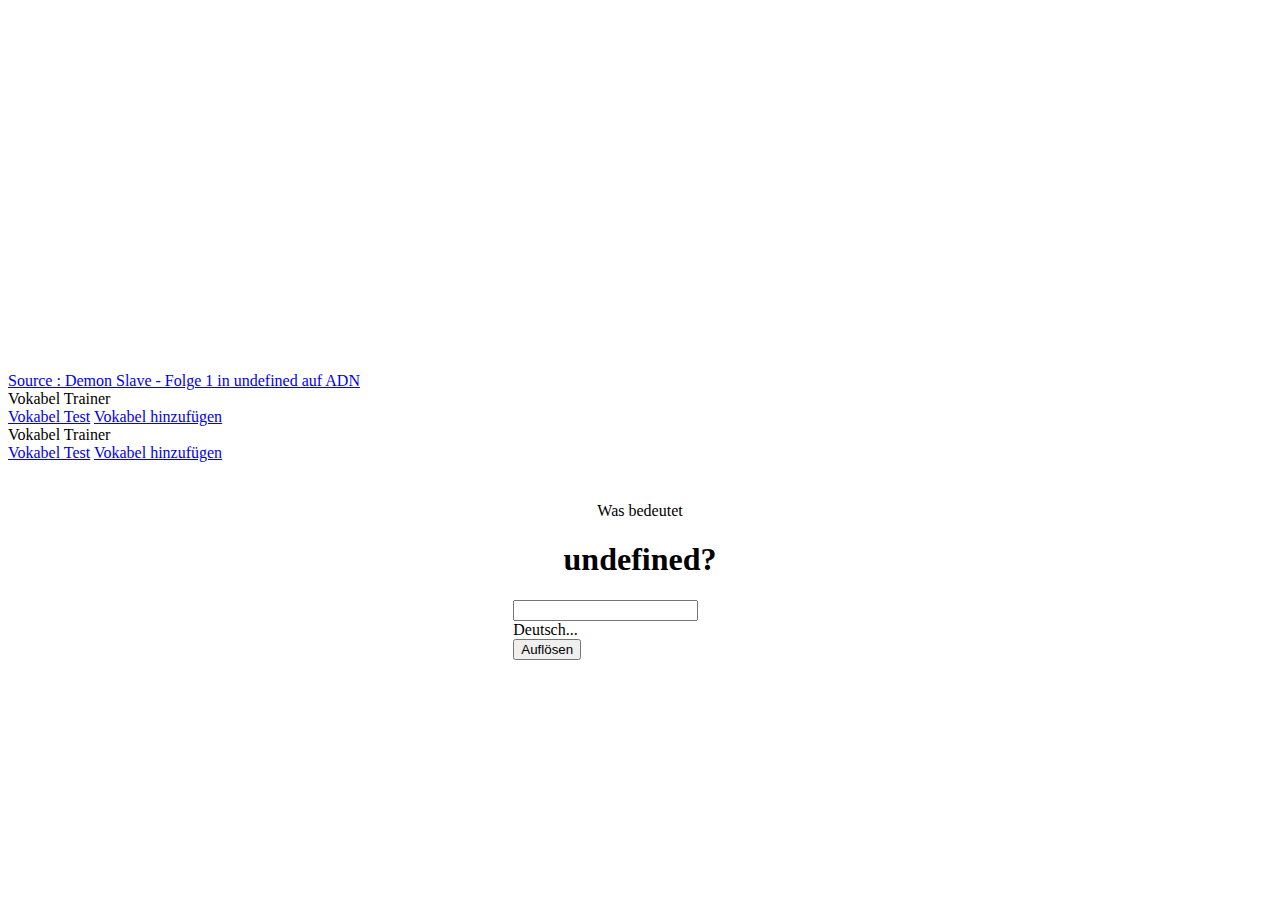
<file: index.html>
<!DOCTYPE html>
<html lang="de">
  <head>
    <meta charset="UTF-8" />
    <meta name="viewport" content="width=device-width, initial-scale=1.0" />
    <link rel="stylesheet" href="https://fonts.googleapis.com/icon?family=Material+Icons"/>
    <link rel="stylesheet" href="https://code.getmdl.io/1.3.0/material.indigo-pink.min.css"/>
    <script defer src="https://code.getmdl.io/1.3.0/material.min.js"></script>
    <link rel="stylesheet" href="style.css">
    <title>VokabelTrainer</title>
    <script src="script.js"></script>
    <link rel="manifest" href="manifest.json">

  </head>
  <body onload="nextVocabulary()">
    <iframe src="https://animationdigitalnetwork.com/de/embedded/1125-demon-slave/24134" frameborder="0" width="640px" height="360px" allowfullscreen></iframe><br/><a href="https://animationdigitalnetwork.com/de/video/1125-demon-slave/24134-folge-1">Source : Demon Slave - Folge 1 in undefined auf ADN</a>
    <div class="mdl-layout mdl-js-layout mdl-layout--fixed-header">
      <header class="mdl-layout__header">
        <div class="mdl-layout__header-row">
          <!-- Title -->
          <span class="mdl-layout-title">Vokabel Trainer</span>
          <!-- Add spacer, to align navigation to the right -->
          <div class="mdl-layout-spacer"></div>
          <!-- Navigation. We hide it in small screens. -->
          <nav class="mdl-navigation mdl-layout--large-screen-only">
            <a class="mdl-navigation__link" href="index.html">Vokabel Test</a>
            <a class="mdl-navigation__link" href="add.html">Vokabel hinzufügen</a>
          </nav>
        </div>
      </header>
      <div class="mdl-layout__drawer">
        <span class="mdl-layout-title">Vokabel Trainer</span>
        <nav class="mdl-navigation">
          <a class="mdl-navigation__link" href="index.html">Vokabel Test</a>
          <a class="mdl-navigation__link" href="add.html">Vokabel hinzufügen</a>
        </nav>
      </div>
      <main class="mdl-layout__content">
        <div class="page-content">
          Was bedeutet
          <h1 id="word"></h1>
          <form onsubmit="compare(); return false">
            <div
              class="mdl-textfield mdl-js-textfield mdl-textfield--floating-label">
              <input required class="mdl-textfield__input" type="text" id="germanText" />
              <label class="mdl-textfield__label" for="germanText">Deutsch...</label>
            </div>
            <button class="mdl-button mdl-js-button mdl-button--raised mdl-js-ripple-effect mdl-button--accent">
            Auflösen
          </button>
          </form>

          <h2 id="text"></h2>
        </div>
      </main>
    </div>
  </body>
</html>
</file>
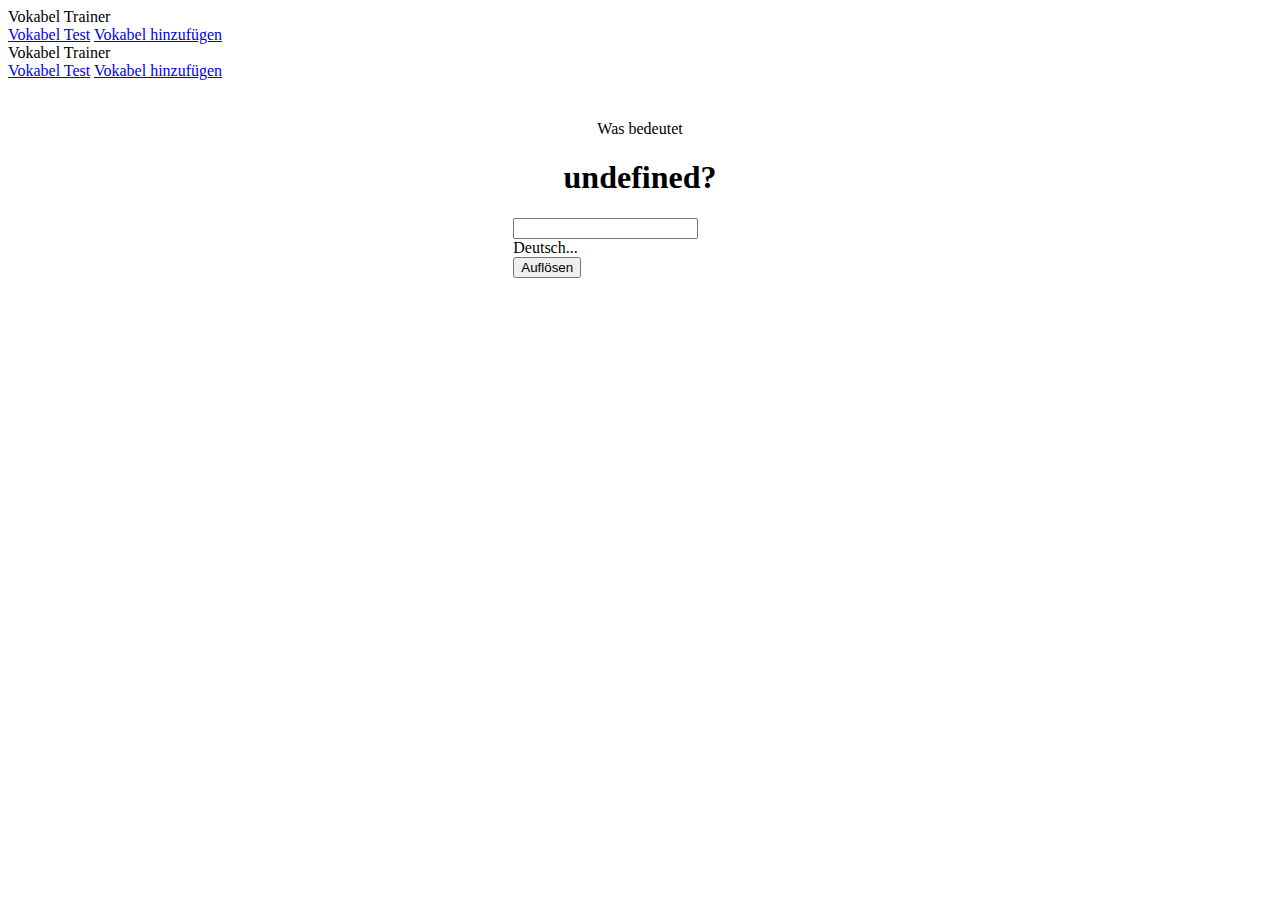
<file: trainer.html>
<!DOCTYPE html>
<html lang="de">
  <head>
    <meta charset="UTF-8" />
    <meta name="viewport" content="width=device-width, initial-scale=1.0" />
    <link rel="stylesheet" href="https://fonts.googleapis.com/icon?family=Material+Icons"/>
    <link rel="stylesheet" href="https://code.getmdl.io/1.3.0/material.indigo-pink.min.css"/>
    <script defer src="https://code.getmdl.io/1.3.0/material.min.js"></script>
    <link rel="stylesheet" href="style.css">
    <title>VokabelTrainer</title>
    <script src="script.js"></script>
  </head>
  <body onload="nextVocabulary()">
    <div class="mdl-layout mdl-js-layout mdl-layout--fixed-header">
      <header class="mdl-layout__header">
        <div class="mdl-layout__header-row">
          <!-- Title -->
          <span class="mdl-layout-title">Vokabel Trainer</span>
          <!-- Add spacer, to align navigation to the right -->
          <div class="mdl-layout-spacer"></div>
          <!-- Navigation. We hide it in small screens. -->
          <nav class="mdl-navigation mdl-layout--large-screen-only">
            <a class="mdl-navigation__link" href="trainer.html">Vokabel Test</a>
            <a class="mdl-navigation__link" href="add.html">Vokabel hinzufügen</a>
          </nav>
        </div>
      </header>
      <div class="mdl-layout__drawer">
        <span class="mdl-layout-title">Vokabel Trainer</span>
        <nav class="mdl-navigation">
          <a class="mdl-navigation__link" href="trainer.html">Vokabel Test</a>
          <a class="mdl-navigation__link" href="add.html">Vokabel hinzufügen</a>
        </nav>
      </div>
      <main class="mdl-layout__content">
        <div class="page-content">
          Was bedeutet
          <h1 id="word"></h1>
          <form onsubmit="compare(); return false">
            <div
              class="mdl-textfield mdl-js-textfield mdl-textfield--floating-label">
              <input required class="mdl-textfield__input" type="text" id="germanText" />
              <label class="mdl-textfield__label" for="germanText">Deutsch...</label>
            </div>
            <button class="mdl-button mdl-js-button mdl-button--raised mdl-js-ripple-effect mdl-button--accent">
            Auflösen
          </button>
          </form>

          <h2 id="text"></h2>
        </div>
      </main>
    </div>
  </body>
</html>
</file>
<file: style.css>
.mdl-button{
    display: flex;
    flex-direction: column;
    align-items: center;
}

.page-content{
    padding: 40px;
    display: flex;
    flex-direction: column;
    align-items: center;
}

.mdl-textfield{
    width: 80%;
}
</file>
